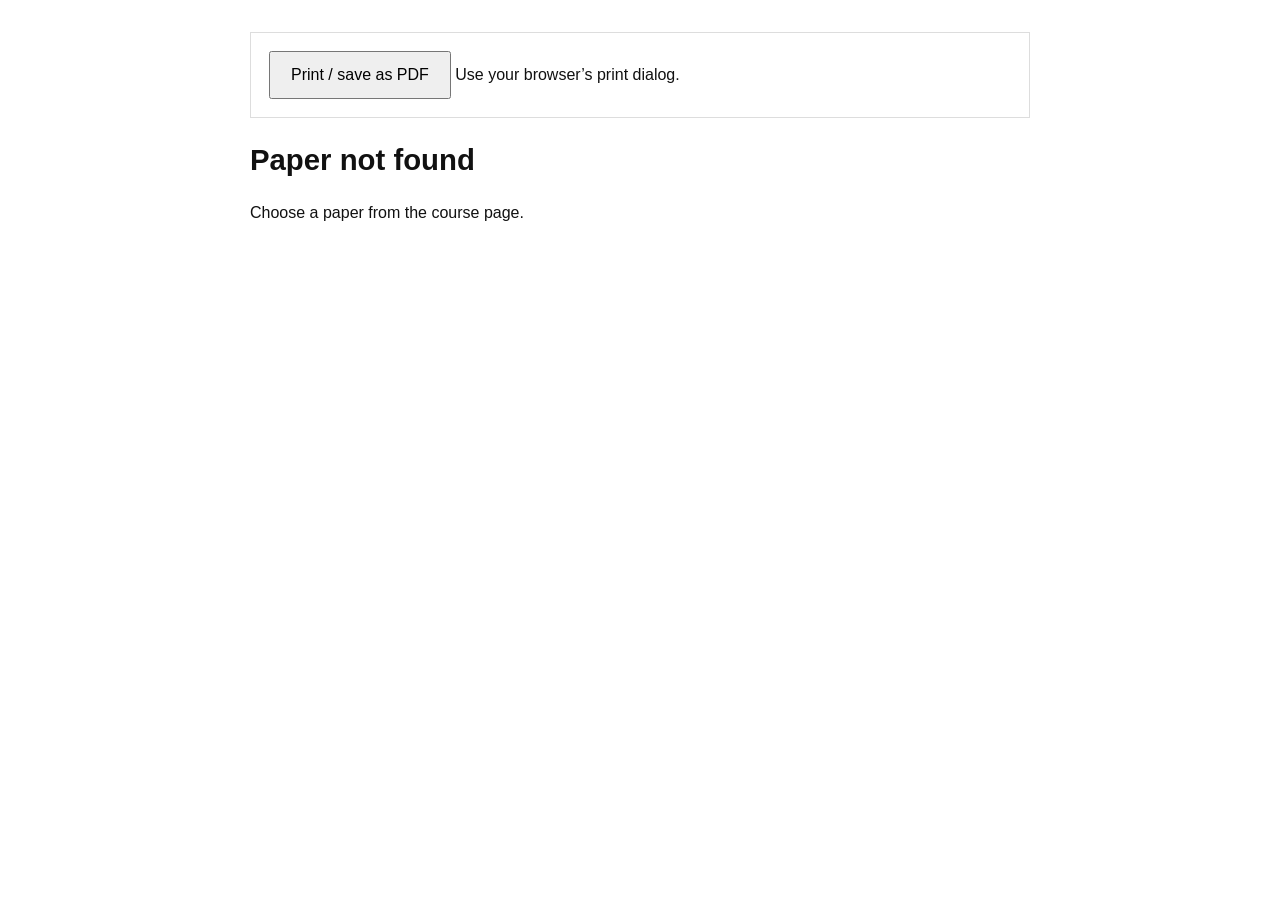
<file: print.html>
<!doctype html><html lang="en"><meta charset="utf-8"><meta name="viewport" content="width=device-width,initial-scale=1"><title>KS3 printable practice</title><style>body{font:12pt/1.5 Arial,sans-serif;max-width:780px;margin:32px auto;padding:0 20px;color:#111}h1{font-size:22pt}h2{font-size:15pt}.part{break-inside:avoid;margin:22px 0}.working{height:108px;border-bottom:1px solid #aaa;background:repeating-linear-gradient(white,white 25px,#ddd 26px,white 27px)}.actions{padding:18px;border:1px solid #ddd}button{padding:10px 20px;font:inherit}.marks{float:right;font-weight:bold}@media print{.actions{display:none}body{margin:0;max-width:none}@page{size:A4;margin:18mm}}</style><div class="actions"><button onclick="window.print()">Print / save as PDF</button> Use your browser’s print dialog.</div><main id="paper">Loading…</main><script src="course-data.js"></script><script>
(()=>{'use strict';const esc=s=>String(s??'').replace(/[&<>"']/g,c=>({'&':'&amp;','<':'&lt;','>':'&gt;','"':'&quot;',"'":'&#39;'}[c]));const args=new URLSearchParams(location.search),p=KS_PAPERS.find(p=>p.id===args.get('paper')),answers=args.get('answers')==='1',el=document.getElementById('paper');if(!p){el.innerHTML='<h1>Paper not found</h1><p>Choose a paper from the course page.</p>';return;}document.title=KS_COURSE.title+' · '+p.title+(answers?' · mark scheme':' · questions');el.innerHTML=`<h1>${esc(KS_COURSE.title)} · ${esc(p.title)}${answers?' · Mark scheme':''}</h1><p>${p.marks} marks · suggested ${p.minutes} minutes</p><p><b>Original unofficial Prodigy practice.</b> Not a copy of your school assessment. No official grade boundaries. The two year papers sample different topics.</p>${answers?'<p>Award one mark per distinct valid aspect. Accept equivalent correct reasoning. A final value alone does not demonstrate all method marks.</p>':'<p>Name: _______________________ Date: ______________</p><p>Answer all questions, show working and give units. Follow your teacher’s instructions on calculator use.</p>'}${p.questions.map((q,i)=>q.parts.map(a=>`<section class="part"><span class="marks">[${a.m}]</span><h2>${i+1}</h2><p>${esc(a.q)}</p>${answers?'<ol>'+a.ms.map(s=>'<li>'+esc(s)+'</li>').join('')+'</ol>':'<div class="working"></div>'}</section>`).join('')).join('')}<p>End · Total ${p.marks} marks</p>`;})();
</script></html>
</file>
